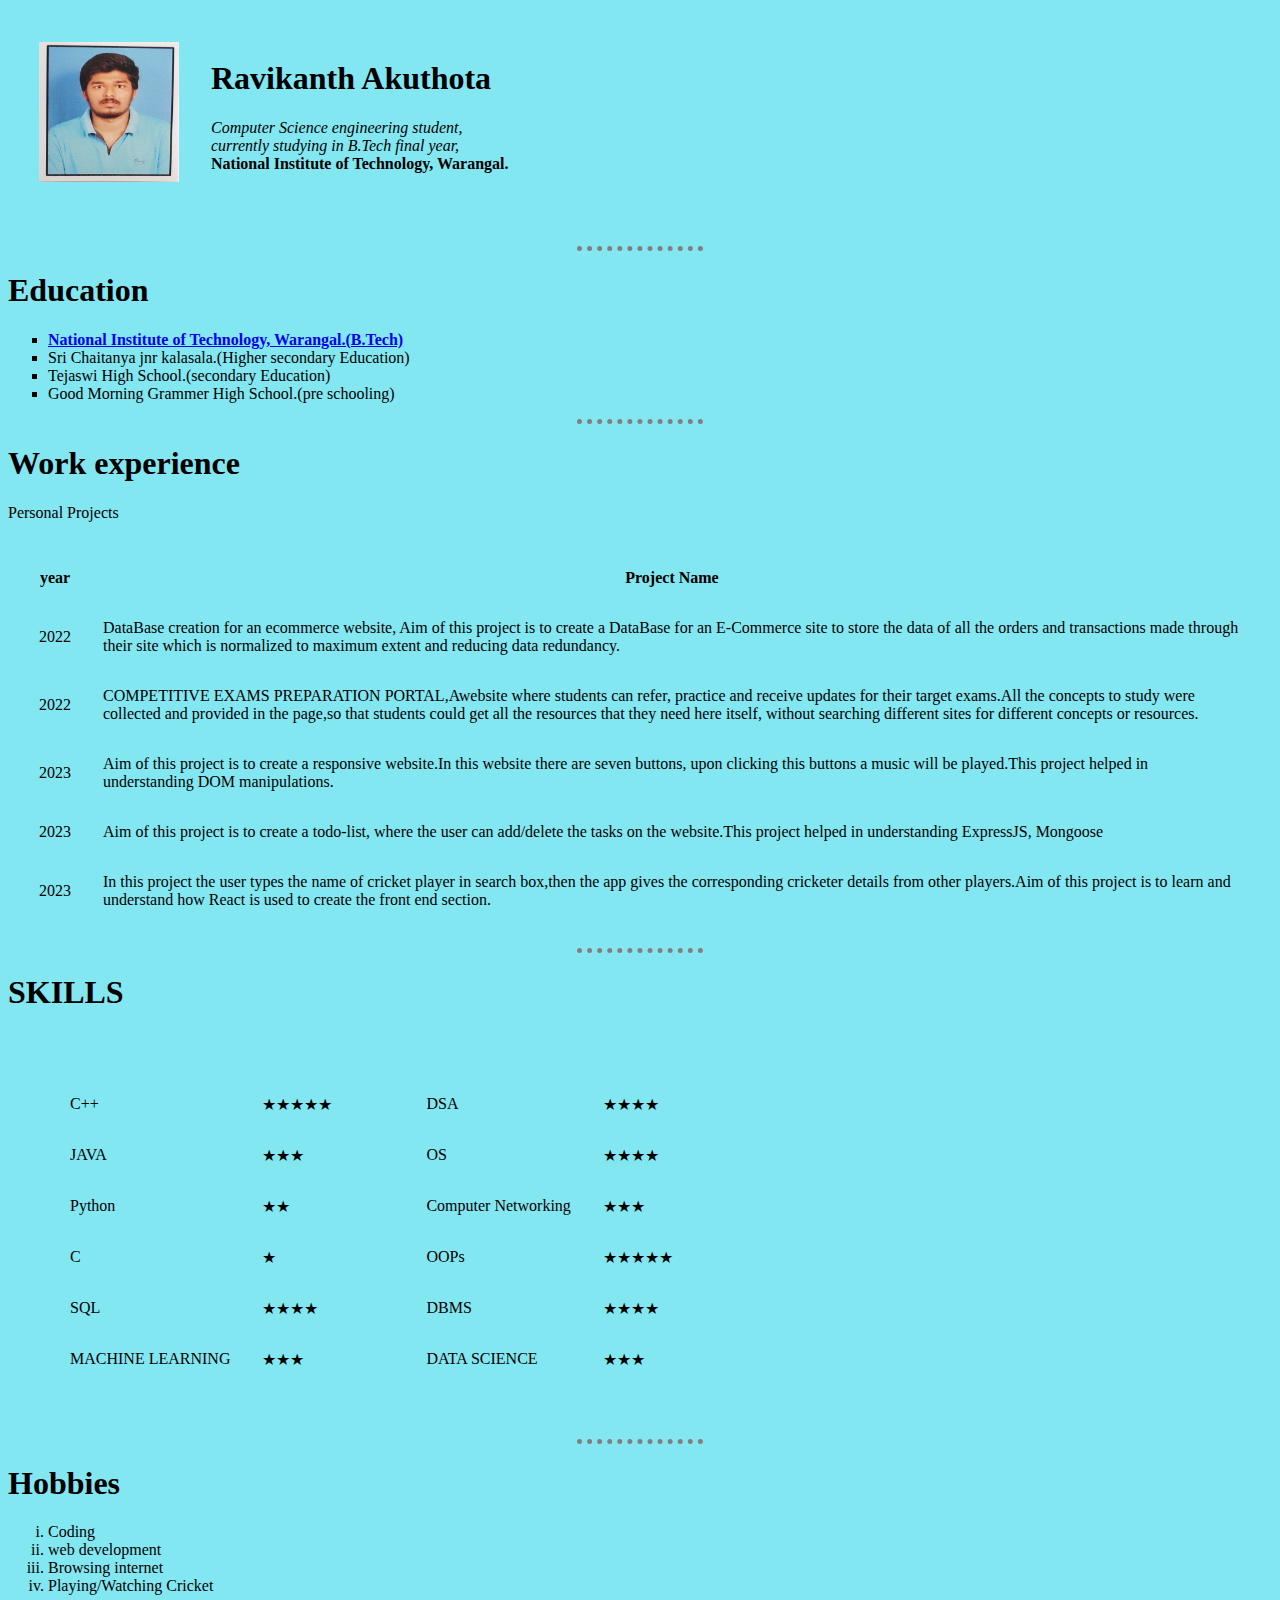
<file: index.html>
<!DOCTYPE html>
<html>

<head>
    <meta charset="utf-8">
    <!--alwas used in the head meta:- data about the data
    to describe the page, keywords, author, viewport, charecter encoding schema -->
    <title>CV</title>
    <link rel="stylesheet" href="css\style.css">

</head>

<body>
    <table>
        <tr>
            <td> <img height="140" width="140" src="photo.png"
                    alt="image not available"><!--images_folder/imagename.jpg-->
                <!--can also add another html pages(contact page,hobbies page) using anchor tag-->
            </td>
            <td>
                <h1>Ravikanth Akuthota</h1>
                <p><em>Computer Science engineering student,<br>currently studying in B.Tech final year,<br></em>
                    <strong>National Institute of Technology, Warangal.</strong>
                </p>
            </td>
        </tr>
    </table>

    <br>
    <hr>

    <h1>Education</h1>

    <ul type="square">
        <li><strong><a href="https://nitw.ac.in/">National Institute of Technology, Warangal.(B.Tech)</a></strong></li>
        <li>Sri Chaitanya jnr kalasala.(Higher secondary Education)</li>
        <li>Tejaswi High School.(secondary Education)</li>
        <li>Good Morning Grammer High School.(pre schooling)</li>

    </ul>
    <hr>
    <h1>Work experience</h1>
    <p>Personal Projects</p>
    <table>
        <thead>
            <th>year</th>
            <th>Project Name</th>
        </thead>


        <tr>
            <td>2022</td>
            <td>
                DataBase creation for an ecommerce website, Aim of this project is to create a DataBase for
                an
                E-Commerce site to store the data of all the orders and
                transactions made through their site which is normalized to maximum extent and reducing data
                redundancy.
            </td>

        </tr>
        <tr>
            <td>2022</td>
            <td>
                COMPETITIVE EXAMS PREPARATION PORTAL,Awebsite where students can refer, practice and receive
                updates for their target exams.All the concepts to study were collected and provided in the
                page,so that students could get all the resources that
                they need here itself, without searching different sites for different concepts or
                resources.
            </td>
        </tr>
        <tr>
            <td>2023</td>
            <td>
                Aim of this project is to create a responsive website.In this website there are seven
                buttons,
                upon clicking this
                buttons a music will be played.This project helped in understanding DOM manipulations.
            </td>
        </tr>
        <tr>
            <td>2023</td>
            <td>
                Aim of this project is to create a todo-list, where the user can add/delete the tasks on the
                website.This project helped in understanding ExpressJS, Mongoose
            </td>
        </tr>
        <tr>
            <td>2023</td>
            <td>
                In this project the user types the name of cricket player in search box,then the app gives
                the
                corresponding cricketer
                details from other players.Aim of this project is to learn and understand how React is used
                to
                create the front end section.
            </td>
        </tr>

    </table>

    <!-- <td></td>
        </tr>
        <tr>
            <td>2023</td>
            <td> Front end for a exam preparation portal</td>
        </tr>
        <tr>
            <td>2023</td>
            <td> React app</td>
        </tr>
        <tr>
            <td>2023</td>
            <td> Full stack project</td>
        </tr> -->
    </table>

    <hr>

    <h1>SKILLS</h1>
    <table>
        <tr>
            <td>
                <table>
                    <tr>
                        <td>
                            C++
                        </td>
                        <td>
                            ★★★★★
                        </td>
                    </tr>
                    <tr>
                        <td>
                            JAVA
                        </td>
                        <td>
                            ★★★
                        </td>
                    </tr>
                    <tr>
                        <td>
                            Python
                        </td>
                        <td>
                            ★★
                        </td>
                    </tr>
                    <tr>
                        <td>
                            C
                        </td>
                        <td>
                            ★
                        </td>
                    </tr>
                    <tr>
                        <td>
                            SQL
                        </td>
                        <td>
                            ★★★★
                        </td>
                    </tr>
                    <tr>
                        <td>
                            MACHINE LEARNING
                        </td>
                        <td>
                            ★★★
                        </td>
                    </tr>
                </table>
            </td>
            <td>
                <table>
                    <tr>
                        <td>
                            DSA
                        </td>
                        <td>
                            ★★★★
                        </td>
                    </tr>
                    <tr>
                        <td>
                            OS
                        </td>
                        <td>
                            ★★★★
                        </td>
                    </tr>
                    <tr>
                        <td>
                            Computer Networking
                        </td>
                        <td>
                            ★★★
                        </td>
                    </tr>
                    <tr>
                        <td>
                            OOPs
                        </td>
                        <td>
                            ★★★★★
                        </td>
                    </tr>
                    <tr>
                        <td>
                            DBMS
                        </td>
                        <td>
                            ★★★★
                        </td>
                    </tr>
                    <tr>
                        <td>
                            DATA SCIENCE
                        </td>
                        <td>
                            ★★★
                        </td>
                    </tr>
                </table>
            </td>
        </tr>
    </table>

    <hr>
    <h1>Hobbies</h1>
    <ol type="i" start="1">
        <!-- reversed="true" -->
        <!--if no reverse order dont include reversed-->

        <li>Coding</li>
        <!-- <li>Youtube</li> -->
        <li>web development</li>
        <li>Browsing internet</li>
        <li>Playing/Watching Cricket</li>
        <!-- <li>Reading Books</li> -->
    </ol>
    <!-- <a href="Hobbies.html">My Hobbies</a><br> -->
    <!-- <a href="Contact.html">My Contact</a> -->

</body>

</html>
</file>
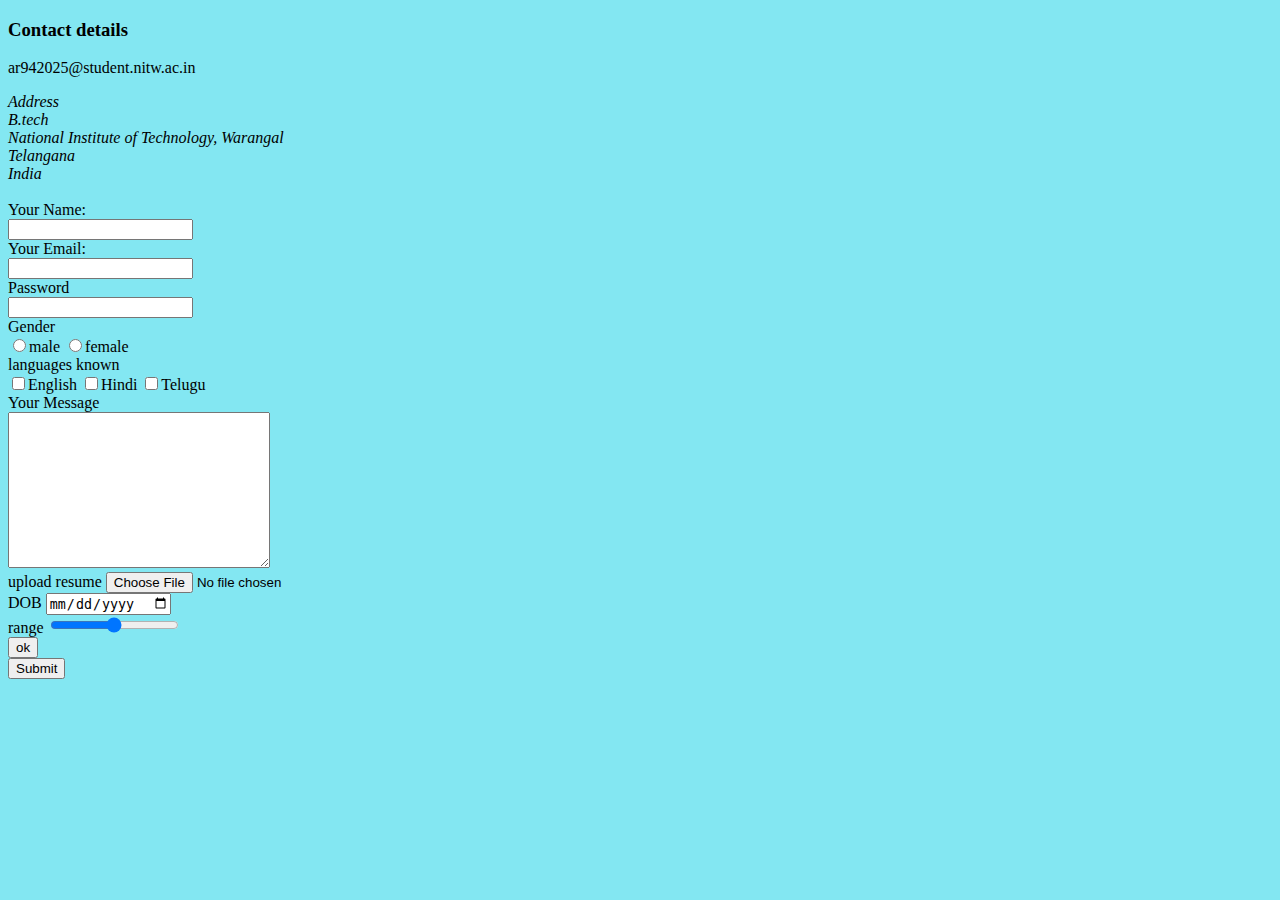
<file: Contact.html>
<!DOCTYPE html>
<html>

<head>
    <meta charset="utf-8">
    <title>
        Contact details
    </title>
    <link rel="stylesheet" href="css\style.css">
</head>

<body>
    <h3>Contact details</h3>
    <p>ar942025@student.nitw.ac.in</p>
    <p>
    <Address>Address
        <br>
        B.tech
        <br>
        National Institute of Technology, Warangal
        <br>
        Telangana
        <br>
        India
    </Address>
    <br>
    <form action="mailto:ar942025@student.nitw.ac.in" method="post" enctype="text/plain">
        <label>Your Name:</label><br>
        <input type="text" name="yourName" value=""><br>
        <label>Your Email:</label><br>
        <input type="email" name="yourName" value=""><br>
        <label>Password</label><br>
        <input type="password" name="yourPassword" value=""><br>

        <label>Gender</label><br>
        <input type="radio" name="Gender" value="male"><label>male</label>
        <input type="radio" name="Gender" value="female"><label>female</label><br>

        <label>languages known</label><br>
        <input type="checkbox" name="language" value="English"><label>English</label>
        <input type="checkbox" name="language" value="Hindi"><label>Hindi</label>
        <input type="checkbox" name="language" value="Telugu"><label>Telugu</label><br>

        <label>Your Message</label><br>
        <textarea name="yourMessage" id="" cols="30" rows="10"></textarea><br>

        <label>upload resume</label>
        <input type="file"><br>

        <label>DOB</label>
        <input type="date"><br>

        <label> range</label>
        <input type="range"><br>

        <input type="button" value="ok"><br>

        <input type="submit" name="">
    </form>
    </p>
</body>

</html>
</file>
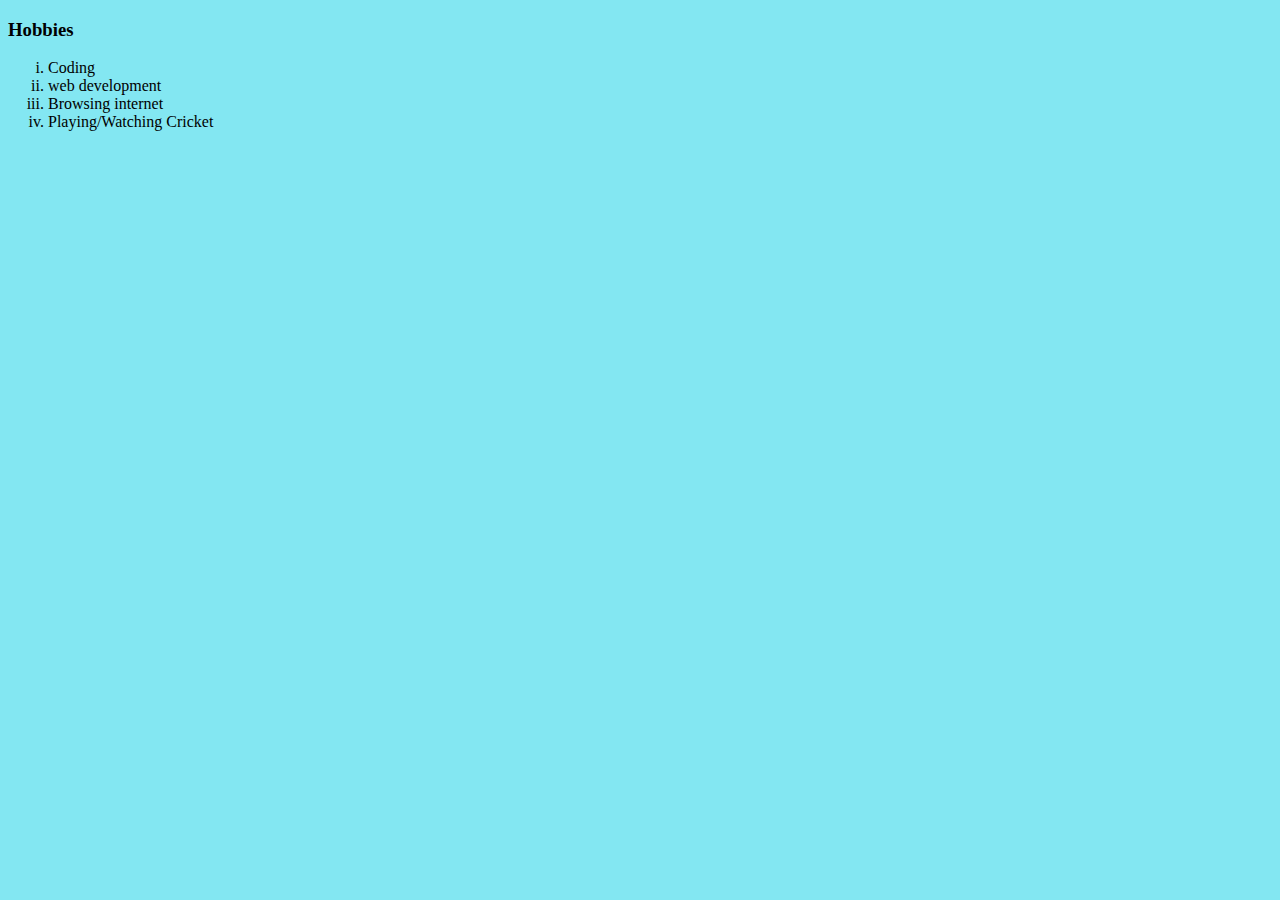
<file: Hobbies.html>
<!DOCTYPE html>
<html>

<head>
    <meta charset="utf-8">
    <title>Hobbies</title>
    <link rel="stylesheet" href="css\style.css">
</head>

<body>
    <h3>Hobbies</h3>
    <ol type="i" start="1">
        <!-- reversed="true" -->
        <!--if no reverse order dont include reversed-->

        <li>Coding</li>
        <!-- <li>Youtube</li> -->
        <li>web development</li>
        <li>Browsing internet</li>
        <li>Playing/Watching Cricket</li>
        <!-- <li>Reading Books</li> -->
    </ol>
</body>

</html>
</file>
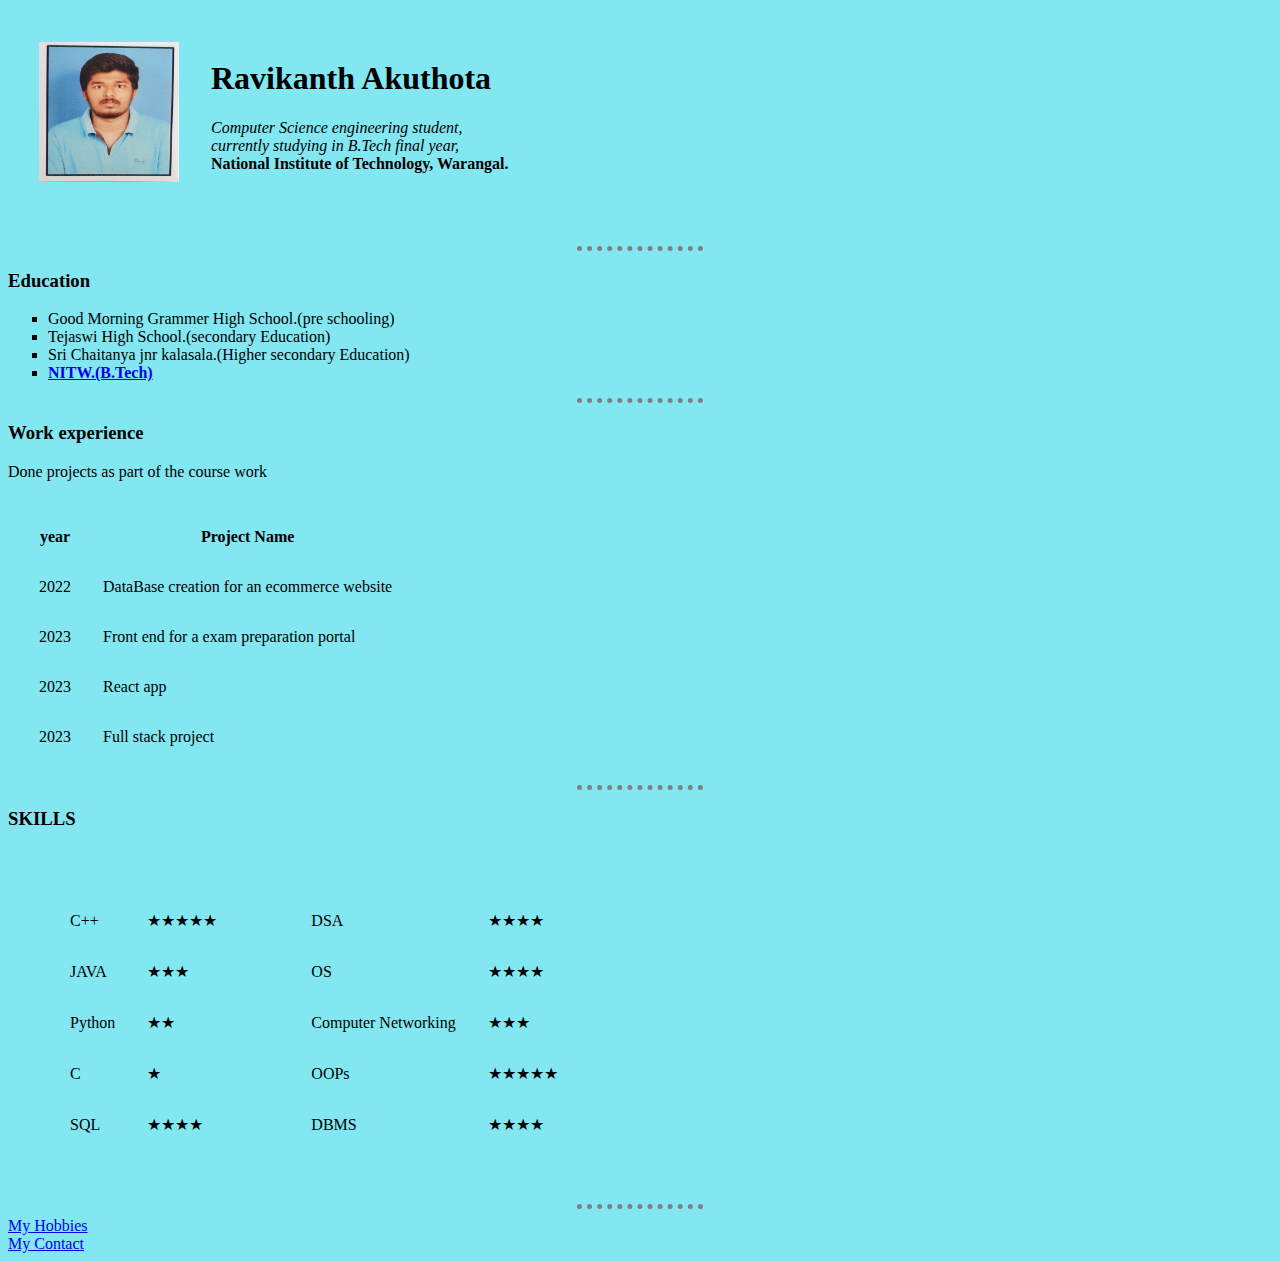
<file: tmps.html>
<!DOCTYPE html>
<html>

<head>
    <meta charset="utf-8">
    <!--alwas used in the head meta:- data about the data
    to describe the page, keywords, author, viewport, charecter encoding schema -->
    <title>CV</title>
    <link rel="stylesheet" href="css\style.css">

</head>

<body>
    <table>
        <tr>
            <td> <img height="140" width="140" src="photo.png"
                    alt="image not available"><!--images_folder/imagename.jpg-->
                <!--can also add another html pages(contact page,hobbies page) using anchor tag-->
            </td>
            <td>
                <h1>Ravikanth Akuthota</h1>
                <p><em>Computer Science engineering student,<br>currently studying in B.Tech final year,<br></em>
                    <strong>National Institute of Technology, Warangal.</strong>
                </p>
            </td>
        </tr>
    </table>

    <br>
    <hr>

    <h3>Education</h3>

    <ul type="square">
        <li>Good Morning Grammer High School.(pre schooling)</li>
        <li>Tejaswi High School.(secondary Education)</li>
        <li>Sri Chaitanya jnr kalasala.(Higher secondary Education)</li>
        <li><strong><a href="https://nitw.ac.in/">NITW.(B.Tech)</a></strong></li>
    </ul>
    <hr>
    <h3>Work experience</h3>
    <p>Done projects as part of the course work</p>
    <table>
        <thead>
            <th>year</th>
            <th>Project Name</th>
        </thead>
        <tr>
            <td>2022</td>
            <td>DataBase creation for an ecommerce website</td>
        </tr>
        <tr>
            <td>2023</td>
            <td> Front end for a exam preparation portal</td>
        </tr>
        <tr>
            <td>2023</td>
            <td> React app</td>
        </tr>
        <tr>
            <td>2023</td>
            <td> Full stack project</td>
        </tr>
    </table>

    <hr>

    <h3>SKILLS</h3>
    <table>
        <tr>
            <td>
                <table>
                    <tr>
                        <td>
                            C++
                        </td>
                        <td>
                            ★★★★★
                        </td>
                    </tr>
                    <tr>
                        <td>
                            JAVA
                        </td>
                        <td>
                            ★★★
                        </td>
                    </tr>
                    <tr>
                        <td>
                            Python
                        </td>
                        <td>
                            ★★
                        </td>
                    </tr>
                    <tr>
                        <td>
                            C
                        </td>
                        <td>
                            ★
                        </td>
                    </tr>
                    <tr>
                        <td>
                            SQL
                        </td>
                        <td>
                            ★★★★
                        </td>
                    </tr>
                </table>
            </td>
            <td>
                <table>
                    <tr>
                        <td>
                            DSA
                        </td>
                        <td>
                            ★★★★
                        </td>
                    </tr>
                    <tr>
                        <td>
                            OS
                        </td>
                        <td>
                            ★★★★
                        </td>
                    </tr>
                    <tr>
                        <td>
                            Computer Networking
                        </td>
                        <td>
                            ★★★
                        </td>
                    </tr>
                    <tr>
                        <td>
                            OOPs
                        </td>
                        <td>
                            ★★★★★
                        </td>
                    </tr>
                    <tr>
                        <td>
                            DBMS
                        </td>
                        <td>
                            ★★★★
                        </td>
                    </tr>
                </table>
            </td>
        </tr>
    </table>

    <hr>
    <a href="Hobbies.html">My Hobbies</a><br>
    <a href="Contact.html">My Contact</a>

</body>

</html>
</file>
